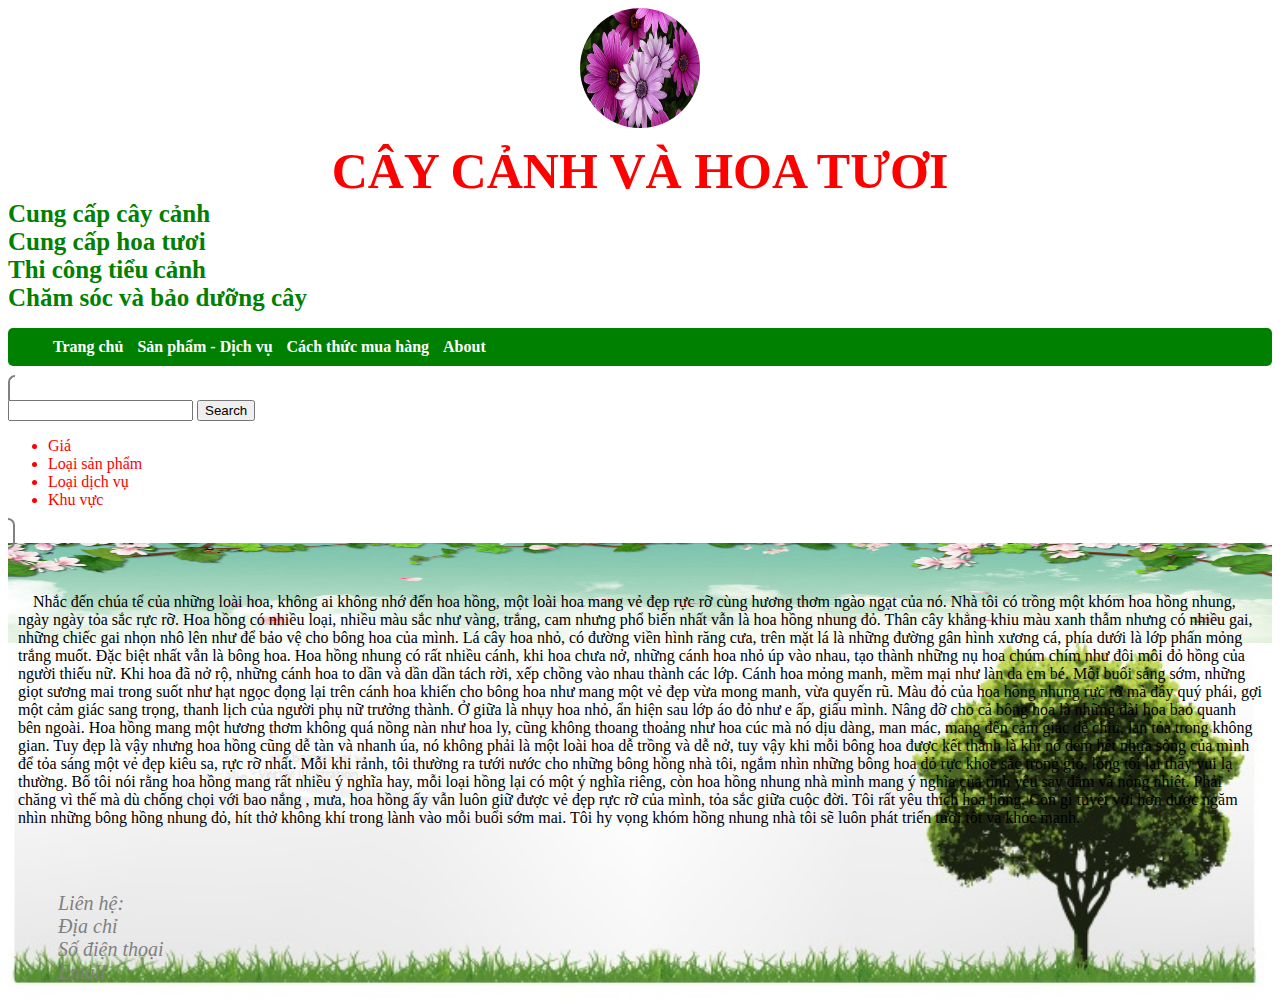
<file: index.html>
<!DOCTYPE html>
<html>
<head>
	<title>Cây và hoa tươi</title>
	<meta charset="utf-8">
	<link rel="stylesheet" href="css/css.css">
	<link rel="stylesheet" href="https://stackpath.bootstrapcdn.com/bootstrap/4.1.3/css/bootstrap.min.css" integrity="sha384-MCw98/SFnGE8fJT3GXwEOngsV7Zt27NXFoaoApmYm81iuXoPkFOJwJ8ERdknLPMO" crossorigin="anonymous">
</head>
<body>
	<div class="container">
		<!-- header -->
		
		<div class="header ">
			<div class="row">
				<div class="logo col-sm-3">
					<img src="images/hoa.jpg" alt="hoa">
				</div>
				<div class="name col-sm-9">
					CÂY CẢNH VÀ HOA TƯƠI
				</div>

			</div>
			<div class="introduce text-center">
				
				<div class="row">	
					<div class="col-sm-6">Cung cấp cây cảnh</div>
					<div class="col-sm-6">Cung cấp hoa tươi</div> 
				</div>
				<div class="row">
					<div class="col-sm-6">Thi công tiểu cảnh</div>
					<div class="col-sm-6">Chăm sóc và bảo dưỡng cây</div>
				</div>
				
			</div>
		</div>
		<!-- end header -->
		<!-- menu -->
		<div class="menu">
			<ul class="menu">
				<li>Trang chủ</li>
				<li>Sản phẩm - Dịch vụ</li>
				<li>Cách thức mua hàng</li>
				<li>About</li>
			</ul>
		</div>
		<!-- end menu -->
		<!-- main -->
		<div class="main">
			<div class="row">
				<div class="search col-sm-3">
					<form action="">
						<input type="text">
						<input type="submit" value="Search">
					</form>
					<ul class="filter">
						<li>Giá</li>
						<li>Loại sản phẩm</li>
						<li>Loại dịch vụ</li>
						<li>Khu vực</li>
					</ul>
				</div>
				<div class="content col-sm-9">
					Nhắc đến chúa tể của những loài hoa, không ai không nhớ đến hoa hồng, một loài hoa mang vẻ đẹp rực rỡ cùng hương thơm ngào ngạt của nó. Nhà tôi có trồng một khóm hoa hồng nhung, ngày ngày tỏa sắc rực rỡ.

					Hoa hồng có nhiều loại, nhiều màu sắc như vàng, trắng, cam nhưng phổ biến nhất vẫn là hoa hồng nhung đỏ. Thân cây khẳng khiu màu xanh thẫm nhưng có nhiều gai, những chiếc gai nhọn nhô lên như để bảo vệ cho bông hoa của mình. Lá cây hoa nhỏ, có đường viền hình răng cưa, trên mặt lá là những đường gân hình xương cá, phía dưới là lớp phấn mỏng trắng muốt. Đặc biệt nhất vẫn là bông hoa. Hoa hồng nhung có rất nhiều cánh, khi hoa chưa nở, những cánh hoa nhỏ úp vào nhau, tạo thành những nụ hoa chúm chím như đôi môi đỏ hồng của người thiếu nữ. Khi hoa đã nở rộ, những cánh hoa to dần và dần dần tách rời, xếp chồng vào nhau thành các lớp. Cánh hoa mỏng manh, mềm mại như làn da em bé.

					Mỗi buổi sáng sớm, những giọt sương mai trong suốt như hạt ngọc đọng lại trên cánh hoa khiến cho bông hoa như mang một vẻ đẹp vừa mong manh, vừa quyến rũ. Màu đỏ của hoa hồng nhung rực rỡ mà đầy quý phái, gợi một cảm giác sang trọng, thanh lịch của người phụ nữ trưởng thành. Ở giữa là nhụy hoa nhỏ, ẩn hiện sau lớp áo đỏ như e ấp, giấu mình. Nâng đỡ cho cả bông hoa là những đài hoa bao quanh bên ngoài. Hoa hồng mang một hương thơm không quá nồng nàn như hoa ly, cũng không thoang thoảng như hoa cúc mà nó dịu dàng, man mác, mang đến cảm giác dễ chịu, lan tỏa trong không gian.

					Tuy đẹp là vậy nhưng hoa hồng cũng dễ tàn và nhanh úa, nó không phải là một loài hoa dễ trồng và dễ nở, tuy vậy khi mỗi bông hoa được kết thành là khi nó đem hết nhựa sống của mình để tỏa sáng một vẻ đẹp kiêu sa, rực rỡ nhất. Mỗi khi rảnh, tôi thường ra tưới nước cho những bông hồng nhà tôi, ngắm nhìn những bông hoa đỏ rực khoe sắc trong gió, lòng tôi lại thấy vui lạ thường. Bố tôi nói rằng hoa hồng mang rất nhiều ý nghĩa hay, mỗi loại hồng lại có một ý nghĩa riêng, còn hoa hồng nhung nhà mình mang ý nghĩa của tình yêu say đắm và nồng nhiệt. Phải chăng vì thế mà dù chống chọi với bao nắng , mưa, hoa hồng ấy vẫn luôn giữ được vẻ đẹp rực rỡ của mình, tỏa sắc giữa cuộc đời.

					Tôi rất yêu thích hoa hồng. Còn gì tuyệt vời hơn được ngăm nhìn những bông hồng nhung đỏ, hít thở không khí trong lành vào mỗi buổi sớm mai. Tôi hy vọng khóm hồng nhung nhà tôi sẽ luôn phát triển tươi tốt và khỏe mạnh.
				</div>
			</div>
		</div>
		<!-- end main -->
		<!-- footer -->

		<div class="row">
			<div class="footer col-sm-12">
				Liên hệ:<br>
				<address>
					Địa chỉ <br>
					Số điện thoại <br>
					Email
				</address>
			</div>
		</div>
		<!-- end footer -->
	</div>
	
</body>
</html>
</file>
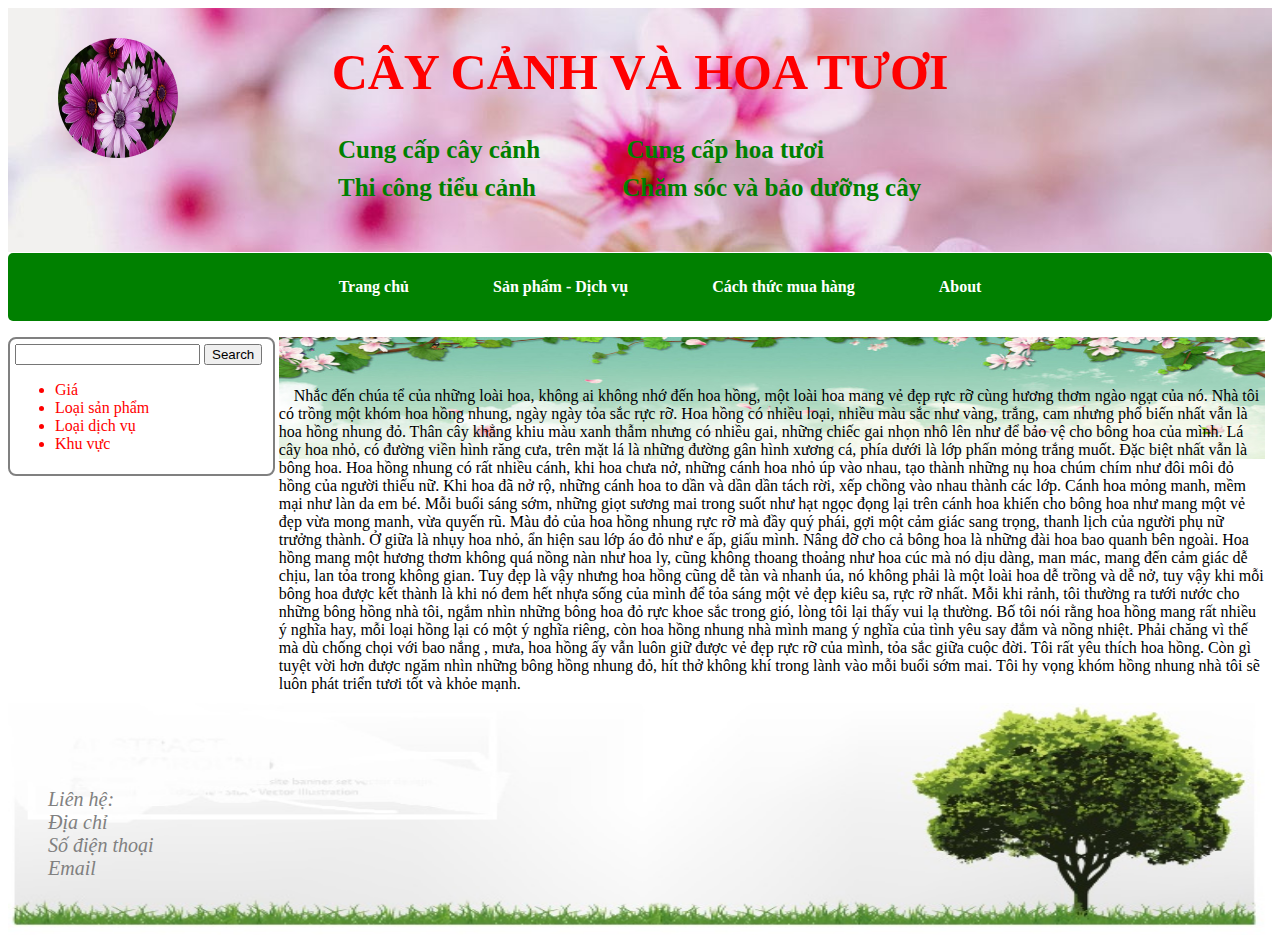
<file: web.html>
<!DOCTYPE html>
<html>
<head>
	<title>Cây và hoa tươi</title>
	<meta charset="utf-8">
	<link rel="stylesheet" href="css.css">
</head>
<body>
	<div class="all">
	<div class="header">
		<div class="info">
			<div class="logo">
				<img src="hoa.jpg" alt="hoa">
			</div>
			<div class="name">
				CÂY CẢNH VÀ HOA TƯƠI
			</div>
			<div class="introduce">
				<ul>
					<li>Cung cấp cây cảnh</li>
					<li>Cung cấp hoa tươi</li> <br>
					<li>Thi công tiểu cảnh</li>
					<li>Chăm sóc và bảo dưỡng cây</li>
				</ul>
			</div>
		</div>
		<div class="menu">
			<ul class="menu">
				<li>Trang chủ</li>
				<li>Sản phẩm - Dịch vụ</li>
				<li>Cách thức mua hàng</li>
				<li>About</li>
			</ul>
		</div>
	</div>
	<div class="container">
		<div class="search">
			<form action="">
				<input type="text">
				<input type="submit" value="Search">
			</form>
			<ul class="filter">
				<li>Giá</li>
				<li>Loại sản phẩm</li>
				<li>Loại dịch vụ</li>
				<li>Khu vực</li>
			</ul>
		</div>
		<div class="content">
			Nhắc đến chúa tể của những loài hoa, không ai không nhớ đến hoa hồng, một loài hoa mang vẻ đẹp rực rỡ cùng hương thơm ngào ngạt của nó. Nhà tôi có trồng một khóm hoa hồng nhung, ngày ngày tỏa sắc rực rỡ.

			Hoa hồng có nhiều loại, nhiều màu sắc như vàng, trắng, cam nhưng phổ biến nhất vẫn là hoa hồng nhung đỏ. Thân cây khẳng khiu màu xanh thẫm nhưng có nhiều gai, những chiếc gai nhọn nhô lên như để bảo vệ cho bông hoa của mình. Lá cây hoa nhỏ, có đường viền hình răng cưa, trên mặt lá là những đường gân hình xương cá, phía dưới là lớp phấn mỏng trắng muốt. Đặc biệt nhất vẫn là bông hoa. Hoa hồng nhung có rất nhiều cánh, khi hoa chưa nở, những cánh hoa nhỏ úp vào nhau, tạo thành những nụ hoa chúm chím như đôi môi đỏ hồng của người thiếu nữ. Khi hoa đã nở rộ, những cánh hoa to dần và dần dần tách rời, xếp chồng vào nhau thành các lớp. Cánh hoa mỏng manh, mềm mại như làn da em bé.

			Mỗi buổi sáng sớm, những giọt sương mai trong suốt như hạt ngọc đọng lại trên cánh hoa khiến cho bông hoa như mang một vẻ đẹp vừa mong manh, vừa quyến rũ. Màu đỏ của hoa hồng nhung rực rỡ mà đầy quý phái, gợi một cảm giác sang trọng, thanh lịch của người phụ nữ trưởng thành. Ở giữa là nhụy hoa nhỏ, ẩn hiện sau lớp áo đỏ như e ấp, giấu mình. Nâng đỡ cho cả bông hoa là những đài hoa bao quanh bên ngoài. Hoa hồng mang một hương thơm không quá nồng nàn như hoa ly, cũng không thoang thoảng như hoa cúc mà nó dịu dàng, man mác, mang đến cảm giác dễ chịu, lan tỏa trong không gian.

			Tuy đẹp là vậy nhưng hoa hồng cũng dễ tàn và nhanh úa, nó không phải là một loài hoa dễ trồng và dễ nở, tuy vậy khi mỗi bông hoa được kết thành là khi nó đem hết nhựa sống của mình để tỏa sáng một vẻ đẹp kiêu sa, rực rỡ nhất. Mỗi khi rảnh, tôi thường ra tưới nước cho những bông hồng nhà tôi, ngắm nhìn những bông hoa đỏ rực khoe sắc trong gió, lòng tôi lại thấy vui lạ thường. Bố tôi nói rằng hoa hồng mang rất nhiều ý nghĩa hay, mỗi loại hồng lại có một ý nghĩa riêng, còn hoa hồng nhung nhà mình mang ý nghĩa của tình yêu say đắm và nồng nhiệt. Phải chăng vì thế mà dù chống chọi với bao nắng , mưa, hoa hồng ấy vẫn luôn giữ được vẻ đẹp rực rỡ của mình, tỏa sắc giữa cuộc đời.

			Tôi rất yêu thích hoa hồng. Còn gì tuyệt vời hơn được ngăm nhìn những bông hồng nhung đỏ, hít thở không khí trong lành vào mỗi buổi sớm mai. Tôi hy vọng khóm hồng nhung nhà tôi sẽ luôn phát triển tươi tốt và khỏe mạnh.
		</div>
	</div>
	<div class="footer">
		Liên hệ:<br>
		<address>
			Địa chỉ <br>
			Số điện thoại <br>
			Email
		</address>
	</div>
	</div>
</body>
</html>
</file>
<file: css/css.css>
div.logo{
	text-align: center;
	margin-top: 5px;
}

img{
	border-radius: 100%;
	width: 120px;
    height: 120px;
}
div.info{
	background: url(../images/bg.jpg);
	background-repeat: no-repeat;
	background-size: cover;
	width:100%;
	padding: 25px 0;
}
div.name{
	font-size: 50px;
	color: red;
	font-weight: bold;
	padding-top: 10px;
	text-align: center;
}
div.introduce{
	font-size: 25px;
	color: green;
	font-weight: bold;
	text-align: left;
}
div.menu{
	background: green;
	width: 100%;
	border-radius: 5px;
	text-align: left;
}
ul.menu li{
	display: inline-block;
	padding:10px 5px ;
	color: white;
	font-weight: bold;
}	
div.search{
	border: 2px solid grey;
	border-radius: 8px;
	display: inline;
	padding: 5px;
	color: red;
	vertical-align: top;
}
div.content{
	padding: 50px 10px;
	background: url(../images/bgbody.jpg) top;
	background-repeat: no-repeat;
	text-indent: 15px;
	background-size: 100% 30%;: 
}
div.footer{
	text-align: left;
	font-style: italic;
	color: gray;
	font-size: 20px;
	padding: 15px 50px;
}
div.container{
	background: url(../images/bgfooter.jpg) 0 bottom;
	background-repeat: no-repeat;
	background-size: contain;

}
</file>
<file: css.css>
div.logo{
	position: absolute;
	z-index: 1;
	top: 30px;
	left: 50px;
}

img{
	border-radius: 100%;
	width: 120px;
    height: 120px;
}
div.info{
	position: relative;
	background: url(bg.jpg);
	background-repeat: no-repeat;
	background-size: cover;
	width:100%;
	padding: 25px 0;
	text-align: center;
}
div.name{
	font-size: 50px;
	color: red;
	font-weight: bold;
	padding-top: 10px;
}
div.introduce{
	font-size: 25px;
	color: green;
	font-weight: bold;
	text-align: left;
	margin-left: 250px;
}
div.introduce ul{
	list-style-type: square;
}
div.introduce ul li{
	display: inline-block;
	margin: 10px 40px 0;
}
div.menu{
	background: green;
	width: 100%;
	border-radius: 5px;
	text-align: center;
	margin-top: -15px
}
ul.menu li{
	display: inline-block;
	padding:25px 40px ;
	color: white;
	font-weight: bold;
}	
div.search{
	width: 20%;
	border: 2px solid grey;
	border-radius: 8px;
	display: inline-block;
	padding: 5px;
	color: red;
	position: relative;
	vertical-align: top;
}
div.content{
	width: 78%;
	display: inline-block;
	padding: 50px 0;
	background: url(bgbody.jpg) top;
	background-repeat: no-repeat;
	text-indent: 15px;
	background-size: 100% 30%;: 
}
div.footer{
	text-align: left;
	font-style: italic;
	color: gray;
	font-size: 20px;
	padding: 15px;
	position: relative;
    top: -40px;
    left: 25px;
}
div.all{
	background: url(bgfooter.jpg) bottom;
	background-repeat: no-repeat;
	background-size: 100% 25%;
}
div.container{
	margin-bottom: 70px;
}
</file>
